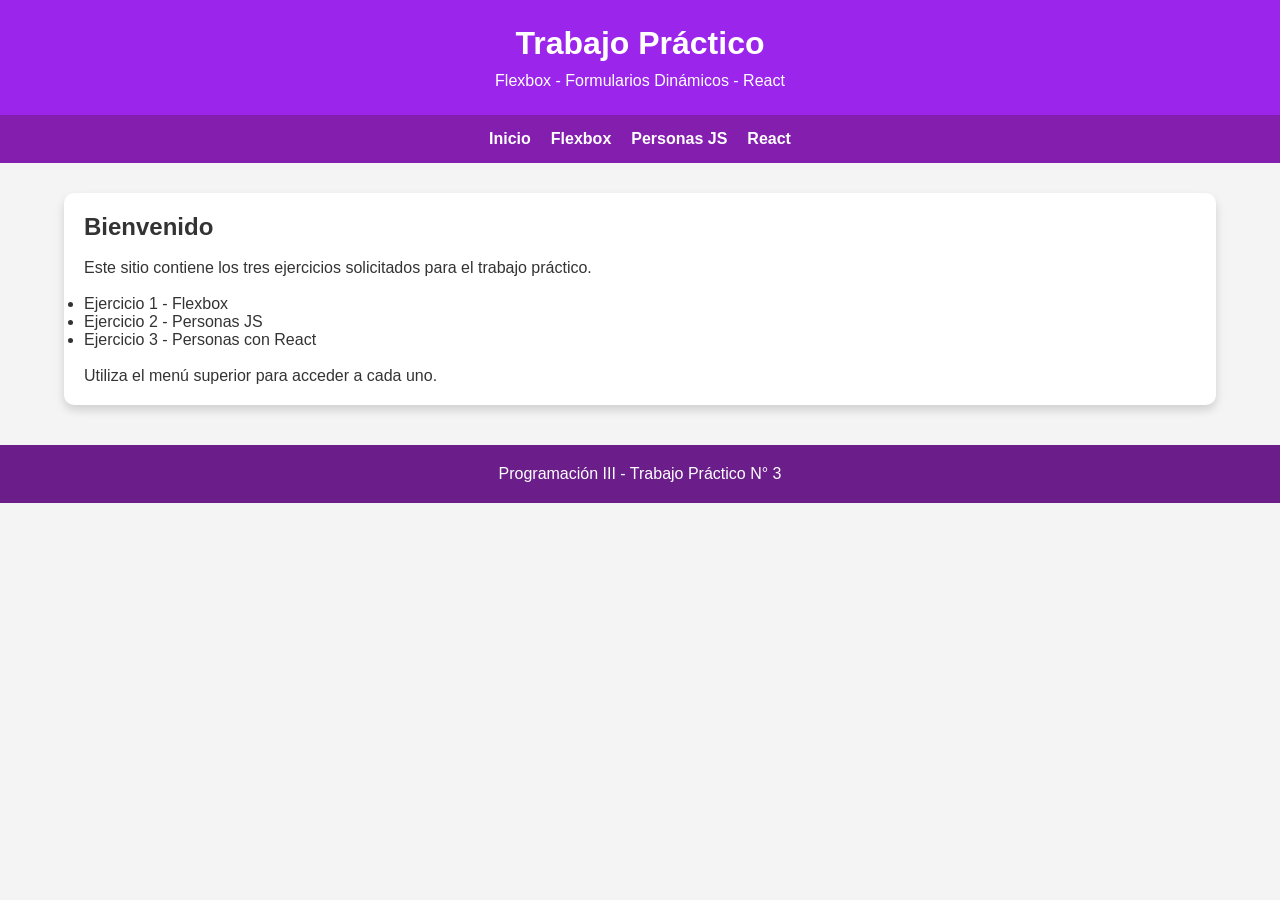
<file: index.html>
<!DOCTYPE html>
<html lang="es">
    <head>
        <meta charset="UTF-8">
        <meta name="viewport" content="width=device-width, initial-scale=1.0">
        <title>TP Flexbox y React</title>
        <link rel="stylesheet" href="css/styles.css">
    </head>
    <body>
        <header>
             <h1>Trabajo Práctico</h1>
             <p>Flexbox - Formularios Dinámicos - React</p>
        </header>
        <nav>
            <a href="index.html">Inicio</a>
            <a href="flexbox.html">Flexbox</a>
            <a href="personas.html">Personas JS</a>
            <a href="react.html">React</a>
        </nav>
        <div class="container">
            <div class="card">
                <h2>Bienvenido</h2>
                <br>
                <p>Este sitio contiene los tres ejercicios solicitados para el trabajo práctico.</p>
                <br>
                <ul>
                    <li>Ejercicio 1 - Flexbox</li>
                    <li>Ejercicio 2 - Personas JS</li>
                    <li>Ejercicio 3 - Personas con React</li>
                </ul>
                <br>
                <p> Utiliza el menú superior para acceder a cada uno. </p>
            </div>
        </div>
        
        <footer> Programación III - Trabajo Práctico N° 3 </footer>
    </body>

</html>
</file>
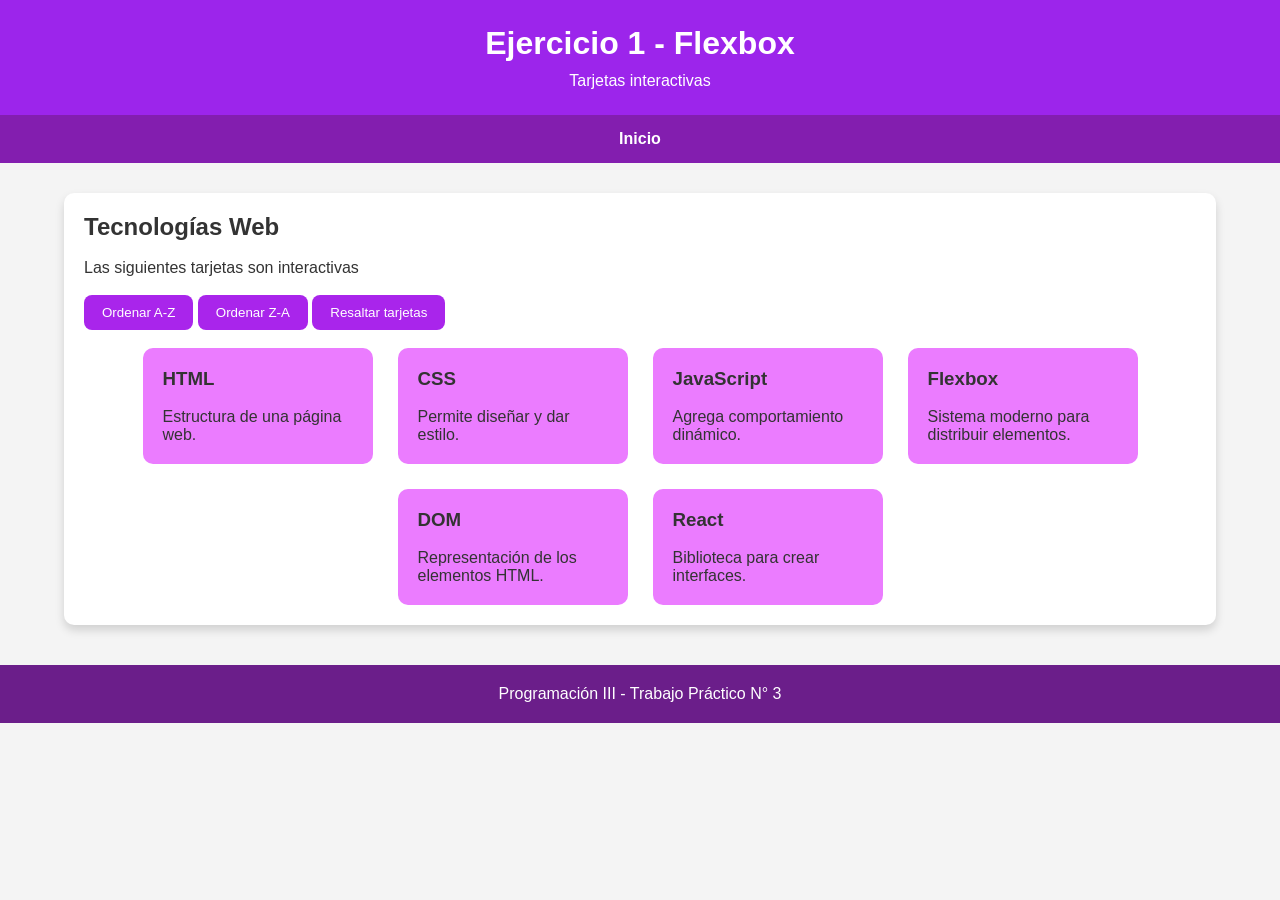
<file: flexbox.html>
<!DOCTYPE html>
<html lang="es">

<head>

    <meta charset="UTF-8">

    <meta name="viewport" content="width=device-width, initial-scale=1.0">

    <title>Ejercicio Flexbox</title>

    <link rel="stylesheet" href="css/styles.css">

</head>

<body>
    <header>
        <h1>Ejercicio 1 - Flexbox</h1>
        <p>Tarjetas interactivas</p>
    </header>
    
    <nav>
        <a href="index.html">Inicio</a>
    </nav>
    
    <div class="container">
        
        <div class="card">
            <h2>Tecnologías Web</h2>
            <br>
            <p> Las siguientes tarjetas son interactivas</p>
            <br>

            <button id="ordenarAZ">Ordenar A-Z</button>
            <button id="ordenarZA">Ordenar Z-A</button>
            <button id="resaltar">Resaltar tarjetas</button>
            
            <br><br>
            <div id="contenedor" class="flex-container"></div>
        </div>
    </div>
    
    <footer> Programación III - Trabajo Práctico N° 3 </footer>
    
    <script src="js/flexbox.js"></script>

</body>

</html>
</file>
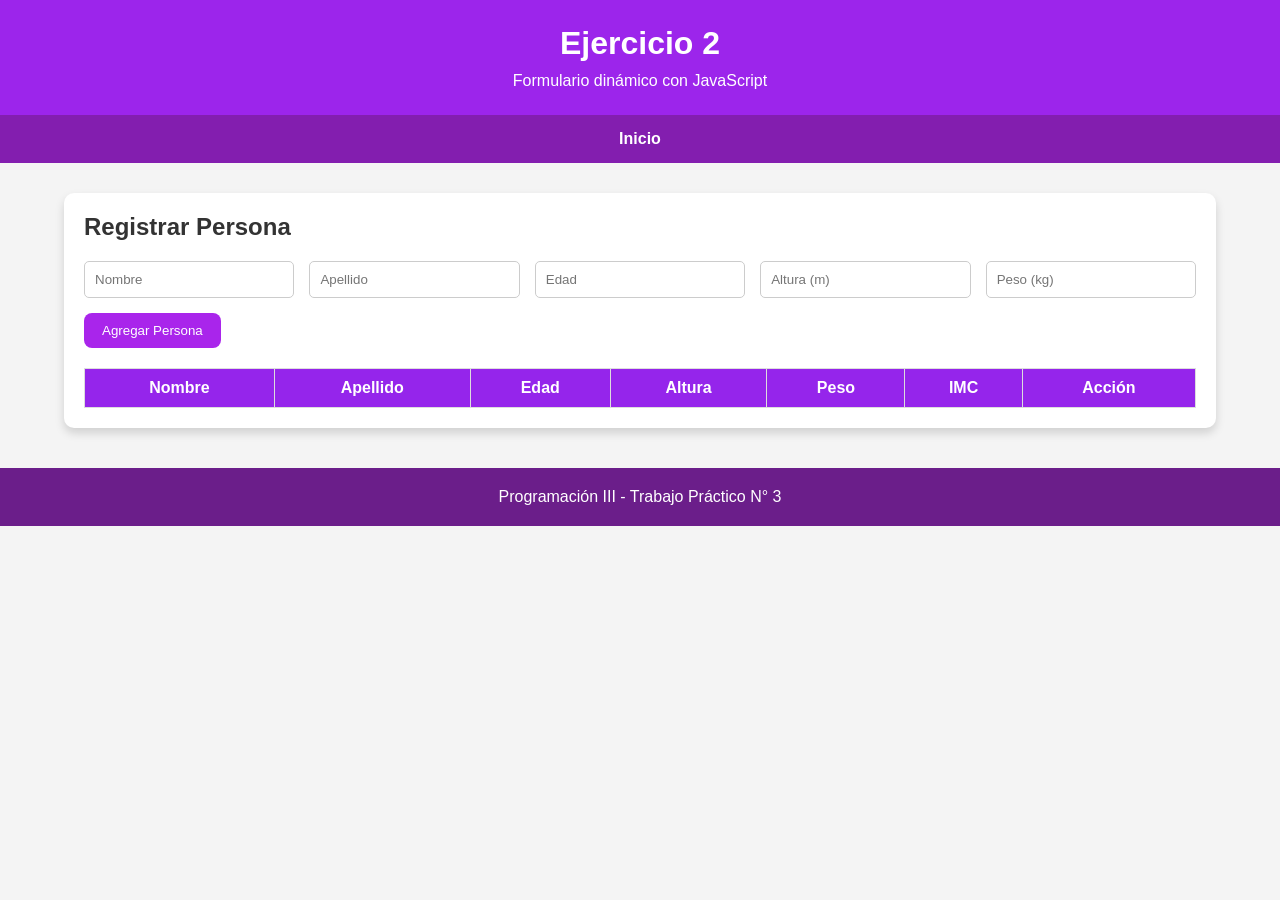
<file: personas.html>
<!DOCTYPE html>
<html lang="es">

<head>

    <meta charset="UTF-8">
    <meta name="viewport" content="width=device-width, initial-scale=1.0">

    <title>Personas - JavaScript</title>

    <link rel="stylesheet" href="css/styles.css">

</head>

<body>
    
    <header>
        <h1>Ejercicio 2</h1>
        <p>Formulario dinámico con JavaScript</p>
    </header>
    
    <nav>
        <a href="index.html">Inicio</a>
    </nav>
    
    <div class="container">
        <div class="card">
            
           <h2>Registrar Persona</h2>
           <form id="formulario">
            
            <input
            
            type="text"
            id="nombre"
            placeholder="Nombre"
            required>
            
            <input
            type="text"
            id="apellido"
            placeholder="Apellido"
            required>
            
            <input
            type="number"
            id="edad"
            placeholder="Edad"
            required>
            
            <input
            type="number"
            step="0.01"
            id="altura"
            placeholder="Altura (m)"
            required>
            
            <input
            type="number"
            step="0.1"
            id="peso"
            placeholder="Peso (kg)"
            required>
            
            <button 
            type="submit"> Agregar Persona
            </button>
        </form>
        
        <table>
            <thead>
                <tr>
                    <th>Nombre</th>
                    <th>Apellido</th>
                    <th>Edad</th>
                    <th>Altura</th>
                    <th>Peso</th>
                    <th>IMC</th>
                    <th>Acción</th>
                </tr>
            </thead>
            
            <tbody 
            id="tablaPersonas">
            </tbody>
        
        </table>
    
    </div>
    </div>    
    <footer> Programación III - Trabajo Práctico N° 3 </footer>
    <script src="js/personas.js"></script>

</body>

</html>
</file>
<file: css/styles.css>
/* RESET */

*{
    margin:0;
    padding:0;
    box-sizing:border-box;
}

body{
    font-family:Arial, Helvetica, sans-serif;
    background:#f4f4f4;
    color:#333;
}

/* HEADER */

header{
    background:#9c25eb;
    color:white;
    padding:25px;
    text-align:center;
}

header h1{
    margin-bottom:10px;
}

/* MENU */

nav{
    background:#831eaf;
    display:flex;
    justify-content:center;
    gap:20px;
    padding:15px;
}

nav a{
    color:white;
    text-decoration:none;
    font-weight:bold;
}

nav a:hover{
    color:#ebfd47;
}

/* CONTENEDOR */

.container{
    width:90%;
    max-width:1200px;
    margin:auto;
    margin-top:30px;
}

/* TARJETAS */

.card{
    background:white;
    border-radius:10px;
    padding:20px;
    box-shadow:0 5px 10px rgba(0,0,0,.15);
}

/* BOTONES */

button{
    background:#a925eb;
    color:white;
    border:none;
    padding:10px 18px;
    border-radius:8px;
    cursor:pointer;
}

button:hover{
    background:#901dd8;
}

/* INPUTS */

input{
    padding:10px;
    border:1px solid #ccc;
    border-radius:5px;
}

/* TABLAS */

table{
    width:100%;
    margin-top:20px;
    border-collapse:collapse;
    background:white;
}

th{
    background:#9525eb;
    color:white;
}

th,td{
    border:1px solid #ddd;
    padding:10px;
    text-align:center;
}

/* FLEXBOX */

.flex-container{
    display:flex;
    flex-wrap:wrap;
    justify-content:center;
    gap:25px;
}

.flex-item{
    width:230px;
    padding:20px;
    background:rgb(235, 124, 255);
    border-radius:10px
}

.flex-item:hover{
    transform:scale(1.05);
}

/* FORMULARIOS */

form{
    display:flex;
    flex-wrap:wrap;
    gap:15px;
    margin-top:20px;
}

form input{
    flex:1 1 180px;
}

footer{
    margin-top:40px;
    background:#6b1e8a;
    color:white;
    text-align:center;
    padding:20px;
}
</file>
